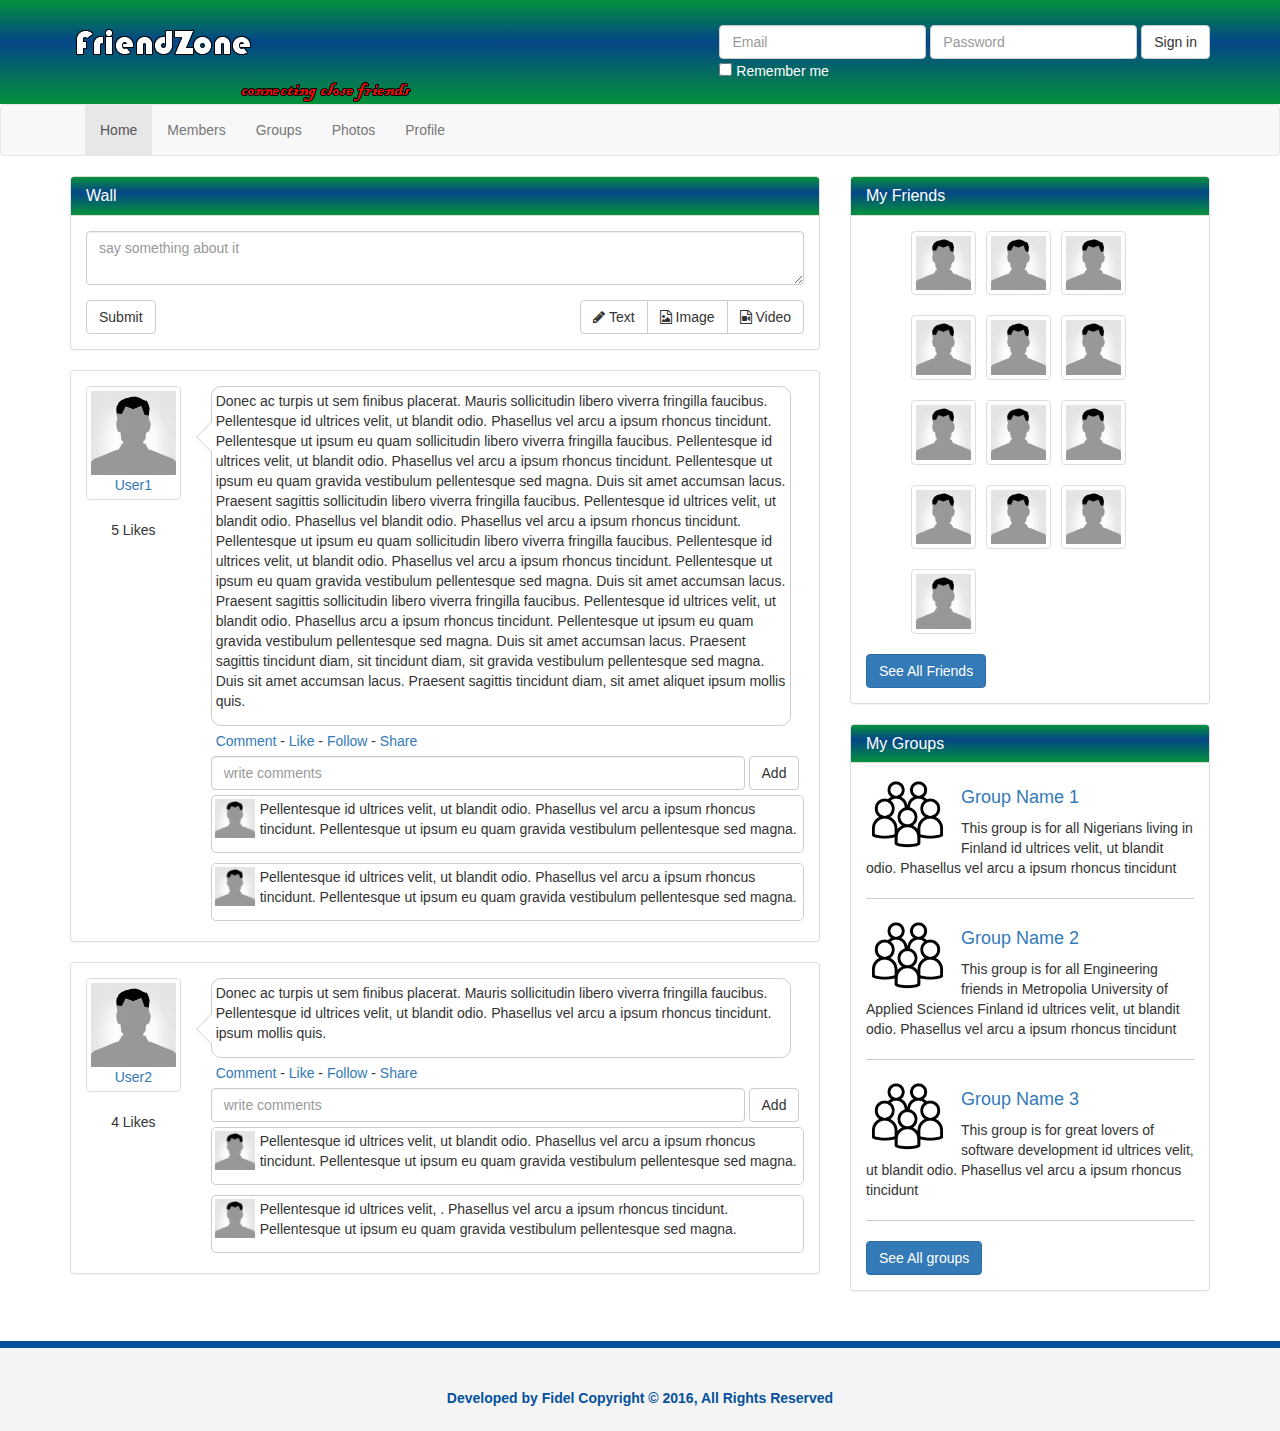
<file: frontend/index.html>
<!DOCTYPE html>
<html lang="en">
  <head>
    <meta charset="utf-8">
    <meta http-equiv="X-UA-Compatible" content="IE=edge">
    <meta name="viewport" content="width=device-width, initial-scale=1">  
    <meta name="description" content="">
    <meta name="author" content="">    

    <title>Friend Zone</title>

    <!-- Bootstrap core CSS -->
    <link  href ="css/bootstrap.min.css"  rel="stylesheet">     

    <!-- Custom styles for this template -->
    <link  href="css/style.css" rel="stylesheet">  
    <link  href="css/font-awesome.css" rel="stylesheet"> 
  </head>
  <body>
    <header>
      <div class="container">
        <img src="img/logo.png" class="logo">
        <form class="form-inline">
          <div class="form-group">
             <label class="sr-only" for="exampleInputEmail3">Email address</label>
             <input type="email" class="form-control" id="exampleInputEmail3" placeholder="Email">
            </div>
             <div class="form-group">
             <label class="sr-only" for="exampleInputPassword3">Password</label>
            <input type="password" class="form-control" id="exampleInputPassword3" placeholder="Password">
           </div>
            
          <button type="submit" class="btn btn-default">Sign in</button><br>
          <div class="checkbox">
             <label>
             <input type="checkbox"> Remember me
            </label>
          </div>
        </form>
      </div>
    </header>
    <nav class="navbar navbar-default">
      <div class="container">
        <div class="navbar-header">
          <button type="button" class="navbar-toggle collapsed" data-toggle="collapse" data-target="#navbar" aria-expanded="false" aria-controls="navbar">
            <span class="sr-only">Toggle navigation</span>
            <span class="icon-bar"></span>
            <span class="icon-bar"></span>
            <span class="icon-bar"></span>
          </button>          
        </div>
        <div id="navbar" class="collapse navbar-collapse">
          <ul class="nav navbar-nav">
            <li class="active"><a href="index.html">Home</a></li>
            <li><a href="members.html">Members</a></li>
            <li><a href="groups.html">Groups</a></li>
            <li><a href="photos.html">Photos</a></li>
            <li><a href="profile.html">Profile</a></li>
          </ul>
        </div>
      </div>
    </nav>
    <section>
    <div class="container">
      <div class="row">
        <div class ="col-md-8">
          <div class="panel panel-default">
            <div class="panel-heading">
              <h3 class="panel-title">Wall</h3>
            </div>
            <div class="panel-body">
              <form>
                <div class="form-group">
                  <textarea class="form-control" placeholder="say something about it"></textarea>
                </div>
                <button type="submit" class="btn btn-default">Submit</button>
                <div class="pull-right">
                  <div class="btn-group">
                    <button type="button" class="btn btn-default"><i class="fa fa-pencil"></i> Text</button>
                    <button type="button" class="btn btn-default"><i class="fa fa-file-image-o"></i> Image</button>
                    <button type="button" class="btn btn-default"><i class="fa fa-file-video-o"></i> Video</button>
                  </div>
                </div>
              </form>
            </div>
          </div>

          <div class="panel panel-default post">
            <div class="panel-body">
              <div class="row">
                <div class="col-sm-2">
                  <a class="post-avatar thumbnail" href="profile.html"><img src="img/user1.png"><div class="text-center">User1</div></a>
                  <div class="likes text-center">5 Likes</div>
                </div><!-- col-sm-2 ending-->

                <div class="col-sm-10">
                  <div class="bubble">
                    <div class="pointer">
                      <p>Donec ac turpis ut sem finibus placerat. Mauris sollicitudin libero viverra fringilla faucibus. Pellentesque id ultrices velit, ut blandit odio. Phasellus vel arcu a ipsum rhoncus tincidunt. Pellentesque ut ipsum eu quam sollicitudin libero viverra fringilla faucibus. Pellentesque id ultrices velit, ut blandit odio. Phasellus vel arcu a ipsum rhoncus tincidunt. Pellentesque ut ipsum eu quam gravida vestibulum pellentesque sed magna. Duis sit amet accumsan lacus. Praesent sagittis sollicitudin libero viverra fringilla faucibus. Pellentesque id ultrices velit, ut blandit odio. Phasellus vel blandit odio. Phasellus vel arcu a ipsum rhoncus tincidunt. Pellentesque ut ipsum eu quam sollicitudin libero viverra fringilla faucibus. Pellentesque id ultrices velit, ut blandit odio. Phasellus vel arcu a ipsum rhoncus tincidunt. Pellentesque ut ipsum eu quam gravida vestibulum pellentesque sed magna. Duis sit amet accumsan lacus. Praesent sagittis sollicitudin libero viverra fringilla faucibus. Pellentesque id ultrices velit, ut blandit odio. Phasellus  arcu a ipsum rhoncus tincidunt. Pellentesque ut ipsum eu quam gravida vestibulum pellentesque sed magna. Duis sit amet accumsan lacus. Praesent sagittis tincidunt diam, sit tincidunt diam, sit gravida vestibulum pellentesque sed magna. Duis sit amet accumsan lacus. Praesent sagittis tincidunt diam, sit amet aliquet ipsum mollis quis.</p>
                    </div>
                    <div class="pointer-border"></div>
                  </div>
                  <p class="post-actions"><a href="#">Comment</a> -  <a href="#">Like</a> - <a href="#">Follow</a> - <a href="#">Share</a></p>
                  <div class="comment-form">
                    <form class="form-inline">
                      <div class="form-group">
                        <input type="text" class="form-control" id="exampleName" placeholder="write comments">
                      </div>
                      <button type="submit" class="btn btn-default">Add</button>
                    </form>
                  </div>
                  <div class="clearfix"></div>

                  <div class="comments">
                    <div class="comment">
                      <a class="comment-avatar pull-left" href="#"><img src="img/user1.png"></a>
                      <div class="comment-text">
                        <p>Pellentesque id ultrices velit, ut blandit odio. Phasellus vel arcu a ipsum rhoncus tincidunt. Pellentesque ut ipsum eu quam gravida vestibulum pellentesque sed magna.</p>
                      </div>
                    </div>
                    <div class="clearfix"></div>

                    <div class="comment">
                      <a class="comment-avatar pull-left" href="#"><img src="img/user1.png"></a>
                      <div class="comment-text">
                        <p>Pellentesque id ultrices velit, ut blandit odio. Phasellus vel arcu a ipsum rhoncus tincidunt. Pellentesque ut ipsum eu quam gravida vestibulum pellentesque sed magna.</p>
                      </div>
                    </div>
                    <div class="clearfix"></div>
                  </div>

                </div><!-- col-sm-10 ending-->

              </div>
            </div>
          </div><!-- end post 1 -->

          <div class="panel panel-default post">
            <div class="panel-body">
              <div class="row">
                <div class="col-sm-2">
                  <a class="post-avatar thumbnail" href="profile.html"><img src="img/user1.png"><div class="text-center">User2</div></a>
                  <div class="likes text-center">4 Likes</div>
                </div><!-- col-sm-2 ending-->

                <div class="col-sm-10">
                  <div class="bubble">
                    <div class="pointer">
                      <p>Donec ac turpis ut sem finibus placerat. Mauris sollicitudin libero viverra fringilla faucibus. Pellentesque id ultrices velit, ut blandit odio. Phasellus vel arcu a ipsum rhoncus tincidunt.  ipsum mollis quis.</p>
                    </div>
                    <div class="pointer-border"></div>
                  </div>
                  <p class="post-actions"><a href="#">Comment</a> -  <a href="#">Like</a> - <a href="#">Follow</a> - <a href="#">Share</a></p>
                  <div class="comment-form">
                    <form class="form-inline">
                      <div class="form-group">
                        <input type="text" class="form-control" id="exampleName" placeholder="write comments">
                      </div>
                      <button type="submit" class="btn btn-default">Add</button>
                    </form>
                  </div>
                  <div class="clearfix"></div>

                  <div class="comments">
                    <div class="comment">
                      <a class="comment-avatar pull-left" href="#"><img src="img/user1.png"></a>
                      <div class="comment-text">
                        <p>Pellentesque id ultrices velit, ut blandit odio. Phasellus vel arcu a ipsum rhoncus tincidunt. Pellentesque ut ipsum eu quam gravida vestibulum pellentesque sed magna.</p>
                      </div>
                    </div>
                    <div class="clearfix"></div>

                    <div class="comment">
                      <a class="comment-avatar pull-left" href="#"><img src="img/user1.png"></a>
                      <div class="comment-text">
                        <p>Pellentesque id ultrices velit, . Phasellus vel arcu a ipsum rhoncus tincidunt. Pellentesque ut ipsum eu quam gravida vestibulum pellentesque sed magna.</p>
                      </div>
                    </div>
                    <div class="clearfix"></div>
                  </div>

                </div><!-- col-sm-10 ending-->

              </div>
            </div>
          </div><!-- end post 2 -->

        </div>
        <div class="col-md-4">
          <div class="panel panel-default friends">
            <div class="panel-heading">
              <h3 class="panel-title">My Friends</h3>
            </div>
            <div class="panel-body">
              <ul>
                <li><a class="thumbnail" href="profile.html"><img src="img/user1.png"></a></li>
                <li><a class="thumbnail" href="profile.html"><img src="img/user1.png"></a></li>
                <li><a class="thumbnail" href="profile.html"><img src="img/user1.png"></a></li>
                <li><a class="thumbnail" href="profile.html"><img src="img/user1.png"></a></li>
                <li><a class="thumbnail" href="profile.html"><img src="img/user1.png"></a></li>
                <li><a class="thumbnail" href="profile.html"><img src="img/user1.png"></a></li>
                <li><a class="thumbnail" href="profile.html"><img src="img/user1.png"></a></li>
                <li><a class="thumbnail" href="profile.html"><img src="img/user1.png"></a></li>
                <li><a class="thumbnail" href="profile.html"><img src="img/user1.png"></a></li>
                <li><a class="thumbnail" href="profile.html"><img src="img/user1.png"></a></li>
                <li><a class="thumbnail" href="profile.html"><img src="img/user1.png"></a></li>
                <li><a class="thumbnail" href="profile.html"><img src="img/user1.png"></a></li>
                <li><a class="thumbnail" href="profile.html"><img src="img/user1.png"></a></li>               
              </ul>
              <div class="clearfix"></div>
              <a class="btn btn-primary" href="#">See All Friends</a>
            </div>
          </div>

          <div class="panel panel-default groups">
            <div class="panel-heading">
              <h3 class="panel-title">My Groups</h3>
            </div>
            <div class="panel-body">

              <div class="group-item">
                <img src="img/group1.png">
                <h4><a href="groups.html">Group Name 1</a></h4>
                <p>This group is for all Nigerians living in Finland id ultrices velit, ut blandit odio. Phasellus vel arcu a ipsum rhoncus tincidunt</p>
              </div>
              <div class="clearfix"></div>
              <div class="group-item">
                <img src="img/group1.png">
                <h4><a href="groups.html">Group Name 2</a></h4>
                <p>This group is for all Engineering friends in Metropolia University of Applied Sciences Finland id ultrices velit, ut blandit odio. Phasellus vel arcu a ipsum rhoncus tincidunt</p>
              </div>
              <div class="clearfix"></div>
              <div class="group-item">
                <img src="img/group1.png">
                <h4><a href="groups.html">Group Name 3</a></h4>
                <p>This group is for great lovers of software development id ultrices velit, ut blandit odio. Phasellus vel arcu a ipsum rhoncus tincidunt</p>
              </div>
              <div class="clearfix"></div>
              <a href="#" class="btn btn-primary">See All groups</a>
            </div>
          </div>

        </div>
      </div>    
    </div><!-- /.container -->
    </section>
    <footer>
      <div class="container">
       <p>Developed by Fidel Copyright &copy; 2016, All Rights Reserved</p>
      </div>
    </footer>




    <!-- Bootstrap core JavaScript
    ================================================== -->
     <script src="https://ajax.googleapis.com/ajax/libs/jquery/1.11.2/jquery.min.js"></script>      
     <script type ="js/bootstrap.min.js"></script>

     <script type ="text/javascript" src ="js/angular.js"></script>
     <script type ="text/javascript" src ="js/angular-route.js"></script> 
     <script type ="text/javascript" src ="js/app.js"></script>    
  </body>
</html>
</file>
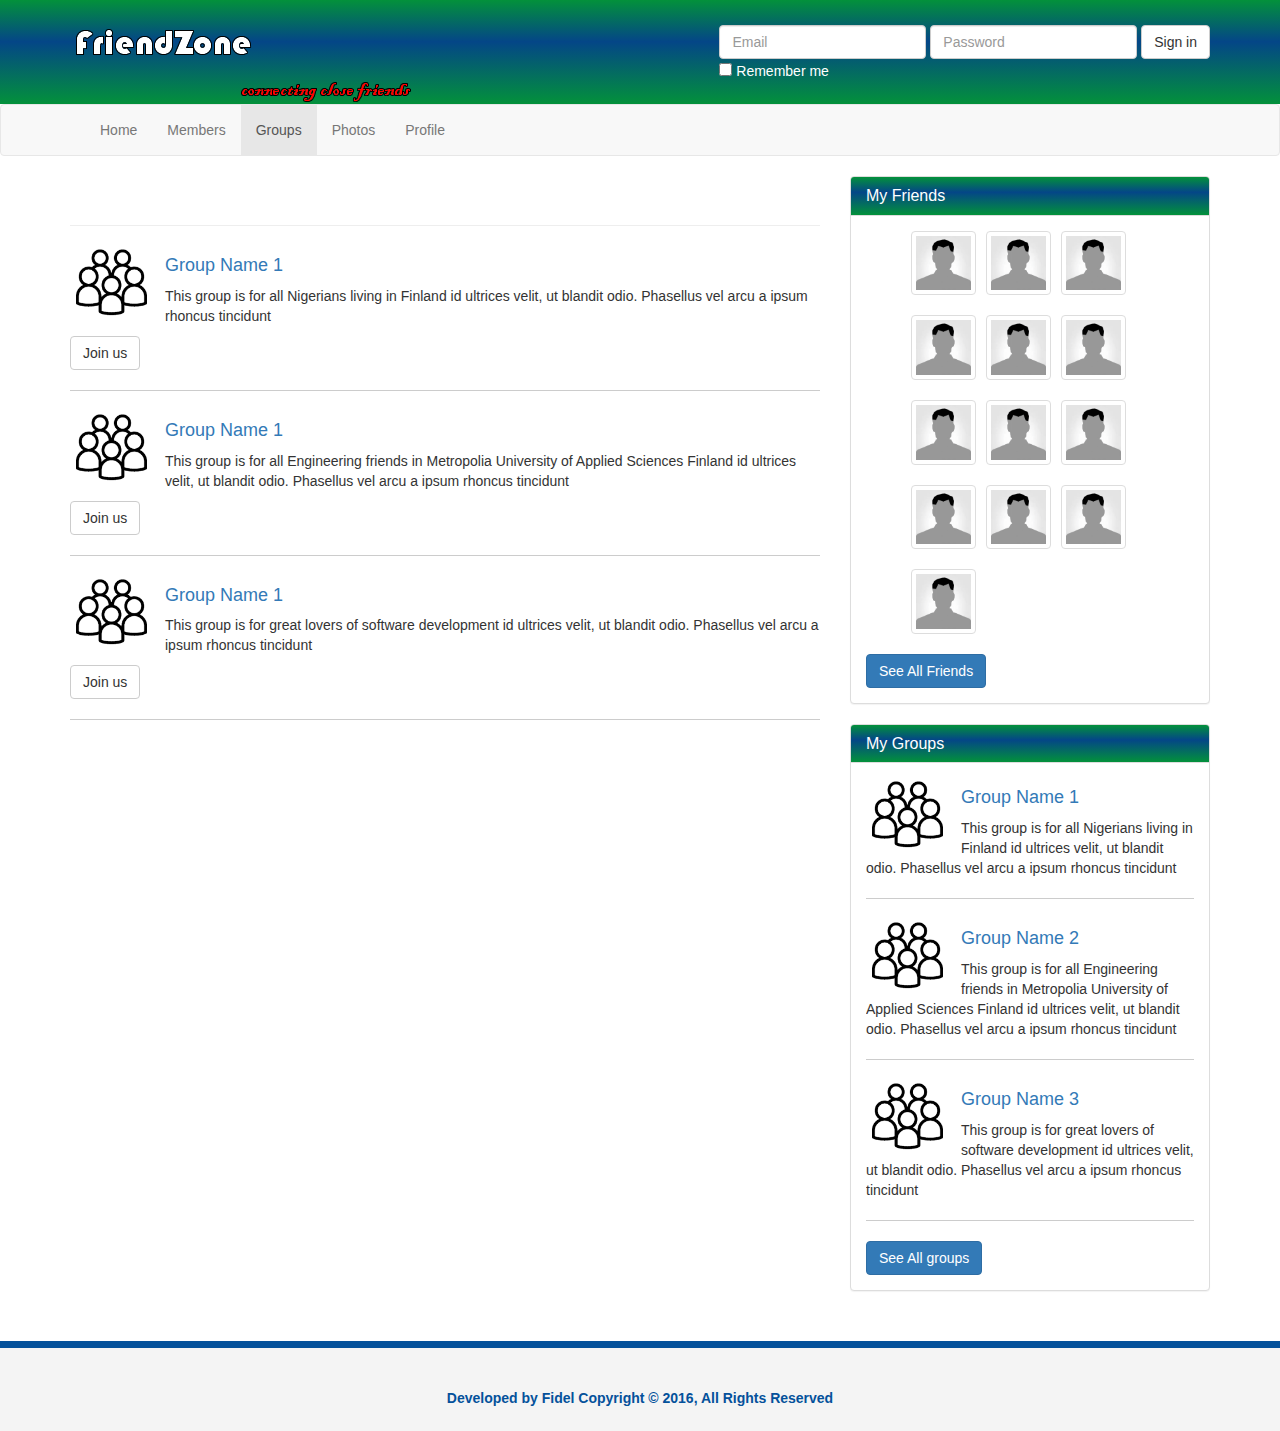
<file: frontend/groups.html>
<!DOCTYPE html>
<html lang="en">
  <head>
    <meta charset="utf-8">
    <meta http-equiv="X-UA-Compatible" content="IE=edge">
    <meta name="viewport" content="width=device-width, initial-scale=1">  
    <meta name="description" content="">
    <meta name="author" content="">    

    <title>Groups</title>

    <!-- Bootstrap core CSS -->
    <link  href ="css/bootstrap.min.css"  rel="stylesheet">     

    <!-- Custom styles for this template -->
    <link  href="css/style.css" rel="stylesheet">  
    <link  href="css/font-awesome.css" rel="stylesheet"> 
  </head>
  <body>
    <header>
      <div class="container">
        <img src="img/logo.png" class="logo">
        <form class="form-inline">
          <div class="form-group">
             <label class="sr-only" for="exampleInputEmail3">Email address</label>
             <input type="email" class="form-control" id="exampleInputEmail3" placeholder="Email">
            </div>
             <div class="form-group">
             <label class="sr-only" for="exampleInputPassword3">Password</label>
            <input type="password" class="form-control" id="exampleInputPassword3" placeholder="Password">
           </div>
            
          <button type="submit" class="btn btn-default">Sign in</button><br>
          <div class="checkbox">
             <label>
             <input type="checkbox"> Remember me
            </label>
          </div>
        </form>
      </div>
    </header>
    <nav class="navbar navbar-default">
      <div class="container">
        <div class="navbar-header">
          <button type="button" class="navbar-toggle collapsed" data-toggle="collapse" data-target="#navbar" aria-expanded="false" aria-controls="navbar">
            <span class="sr-only">Toggle navigation</span>
            <span class="icon-bar"></span>
            <span class="icon-bar"></span>
            <span class="icon-bar"></span>
          </button>          
        </div>
        <div id="navbar" class="collapse navbar-collapse">
          <ul class="nav navbar-nav">
            <li><a href="index.html">Home</a></li>
            <li><a href="members.html">Members</a></li>
            <li class="active"><a href="groups.html">Groups</a></li>
            <li><a href="photos.html">Photos</a></li>
            <li><a href="profile.html">Profile</a></li>
          </ul>
        </div>
      </div>
    </nav>
    <section>
    <div class="container">
      <div class="row">
        <div class ="col-md-8">
         <div class="groups">
           <h1 class="page-header"></h1>
           <div class="group-item">
             <img src="img/group1.png">
             <h4><a href="#">Group Name 1</a></h4>
             <p>This group is for all Nigerians living in Finland id ultrices velit, ut blandit odio. Phasellus vel arcu a ipsum rhoncus tincidunt</p>
             <p><a href="#" class="btn btn-default">Join us</a></p>
           </div>
           <div class="clearfix"></div> 
           <div class="group-item">
             <img src="img/group1.png">
             <h4><a href="#">Group Name 1</a></h4>
             <p>This group is for all Engineering friends in Metropolia University of Applied Sciences Finland id ultrices velit, ut blandit odio. Phasellus vel arcu a ipsum rhoncus tincidunt</p>
             <p><a href="#" class="btn btn-default">Join us</a></p>
           </div> 
           <div class="clearfix"></div>          
           
           <div class="group-item">
             <img src="img/group1.png">
             <h4><a href="#">Group Name 1</a></h4>
             <p>This group is for great lovers of software development id ultrices velit, ut blandit odio. Phasellus vel arcu a ipsum rhoncus tincidunt</p>
             <p><a href="#" class="btn btn-default">Join us</a></p>
           </div> 
           <div class="clearfix"></div> 
           </div>

        </div><!-- end of 8 col -->
        <div class="col-md-4">
          <div class="panel panel-default friends">
            <div class="panel-heading">
              <h3 class="panel-title">My Friends</h3>
            </div>
            <div class="panel-body">
              <ul>
                <li><a class="thumbnail" href="profile.html"><img src="img/user1.png"></a></li>
                <li><a class="thumbnail" href="profile.html"><img src="img/user1.png"></a></li>
                <li><a class="thumbnail" href="profile.html"><img src="img/user1.png"></a></li>
                <li><a class="thumbnail" href="profile.html"><img src="img/user1.png"></a></li>
                <li><a class="thumbnail" href="profile.html"><img src="img/user1.png"></a></li>
                <li><a class="thumbnail" href="profile.html"><img src="img/user1.png"></a></li>
                <li><a class="thumbnail" href="profile.html"><img src="img/user1.png"></a></li>
                <li><a class="thumbnail" href="profile.html"><img src="img/user1.png"></a></li>
                <li><a class="thumbnail" href="profile.html"><img src="img/user1.png"></a></li>
                <li><a class="thumbnail" href="profile.html"><img src="img/user1.png"></a></li>
                <li><a class="thumbnail" href="profile.html"><img src="img/user1.png"></a></li>
                <li><a class="thumbnail" href="profile.html"><img src="img/user1.png"></a></li>
                <li><a class="thumbnail" href="profile.html"><img src="img/user1.png"></a></li>               
              </ul>
              <div class="clearfix"></div>
              <a class="btn btn-primary" href="#">See All Friends</a>
            </div>
          </div>

          <div class="panel panel-default groups">
            <div class="panel-heading">
              <h3 class="panel-title">My Groups</h3>
            </div>
            <div class="panel-body">

              <div class="group-item">
                <img src="img/group1.png">
                <h4><a href="#">Group Name 1</a></h4>
                <p>This group is for all Nigerians living in Finland id ultrices velit, ut blandit odio. Phasellus vel arcu a ipsum rhoncus tincidunt</p>
              </div>
              <div class="clearfix"></div>
              <div class="group-item">
                <img src="img/group1.png">
                <h4><a href="#">Group Name 2</a></h4>
                <p>This group is for all Engineering friends in Metropolia University of Applied Sciences Finland id ultrices velit, ut blandit odio. Phasellus vel arcu a ipsum rhoncus tincidunt</p>
              </div>
              <div class="clearfix"></div>
              <div class="group-item">
                <img src="img/group1.png">
                <h4><a href="#">Group Name 3</a></h4>
                <p>This group is for great lovers of software development id ultrices velit, ut blandit odio. Phasellus vel arcu a ipsum rhoncus tincidunt</p>
              </div>
              <div class="clearfix"></div>
              <a href="#" class="btn btn-primary">See All groups</a>
            </div>
          </div>

        </div>
      </div>    
    </div><!-- /.container -->
    </section>
    <footer>
      <div class="container">
       <p>Developed by Fidel Copyright &copy; 2016, All Rights Reserved</p>
      </div>
    </footer>




    <!-- Bootstrap core JavaScript
    ================================================== -->
     <script src="https://ajax.googleapis.com/ajax/libs/jquery/1.11.2/jquery.min.js"></script>      
     <script type ="js/bootstrap.min.js"></script>

     <script type ="text/javascript" src ="js/angular.js"></script>
     <script type ="text/javascript" src ="js/angular-route.js"></script> 
     <script type ="text/javascript" src ="js/app.js"></script>    
  </body>
</html>
</file>
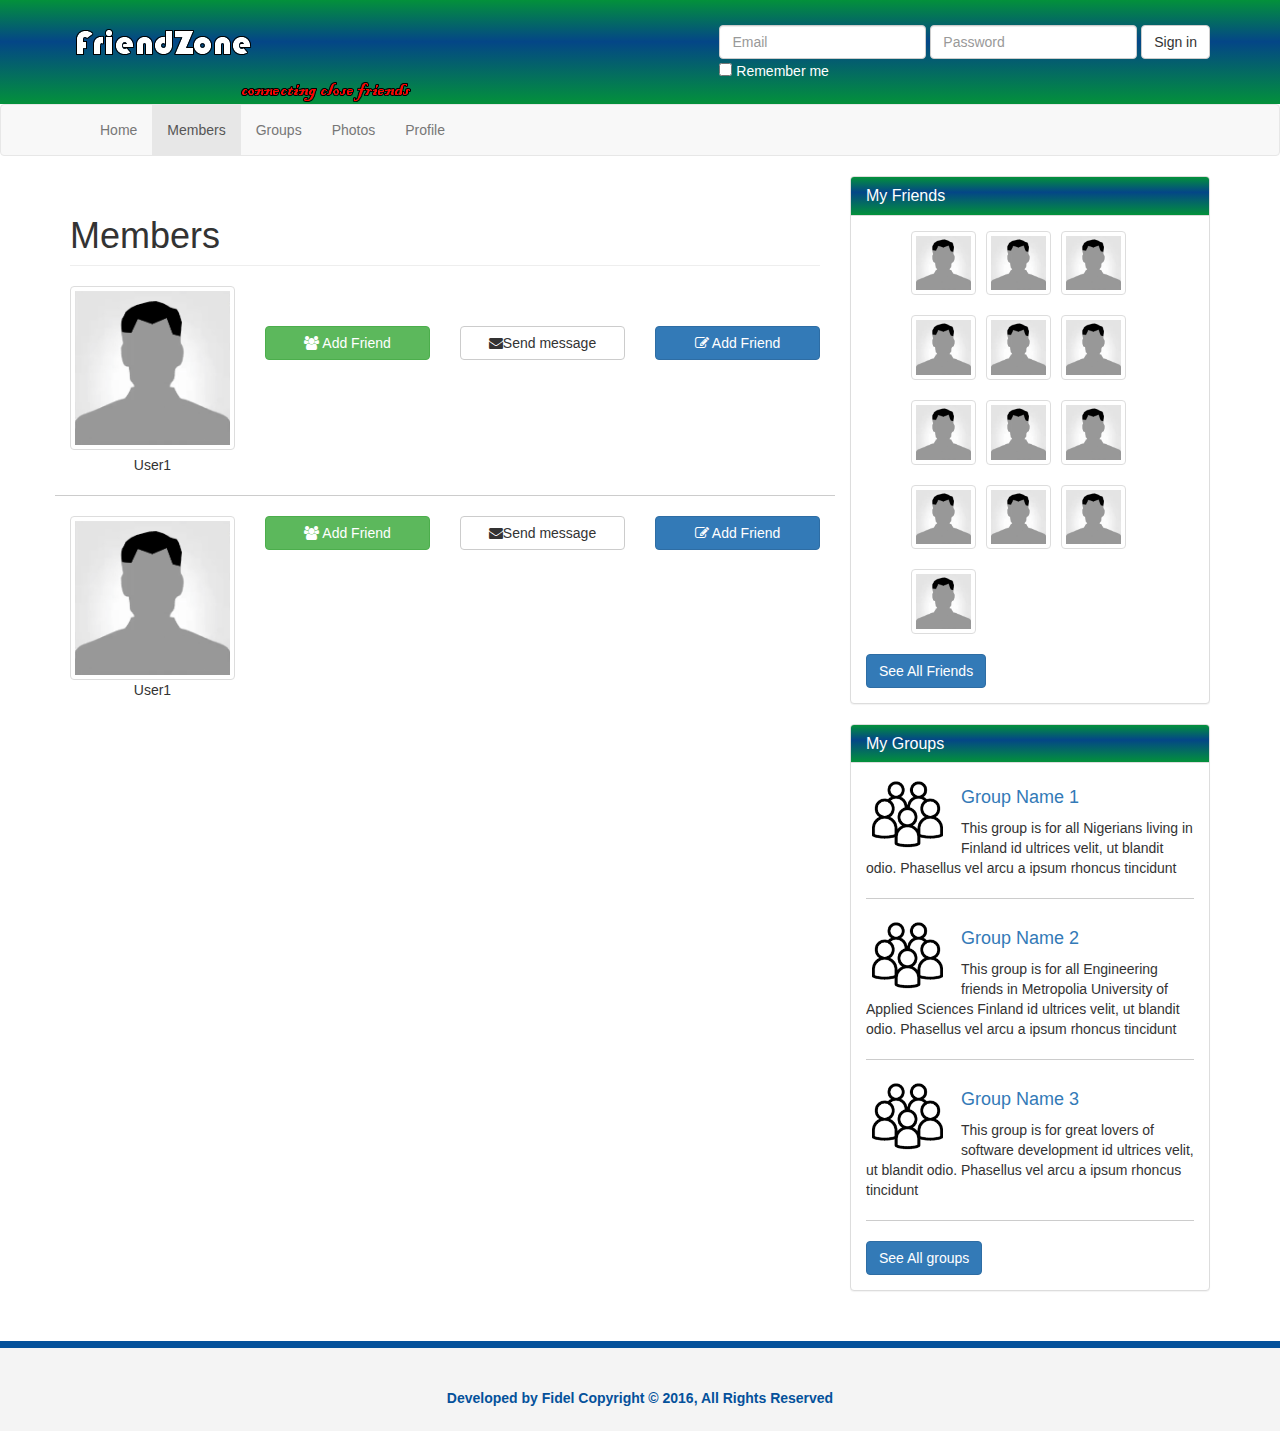
<file: frontend/members.html>
<!DOCTYPE html>
<html lang="en">
  <head>
    <meta charset="utf-8">
    <meta http-equiv="X-UA-Compatible" content="IE=edge">
    <meta name="viewport" content="width=device-width, initial-scale=1">  
    <meta name="description" content="">
    <meta name="author" content="">    

    <title>Members</title>

    <!-- Bootstrap core CSS -->
    <link  href ="css/bootstrap.min.css"  rel="stylesheet">     

    <!-- Custom styles for this template -->
    <link  href="css/style.css" rel="stylesheet">  
    <link  href="css/font-awesome.css" rel="stylesheet"> 
  </head>
  <body>
    <header>
      <div class="container">
        <img src="img/logo.png" class="logo">
        <form class="form-inline">
          <div class="form-group">
             <label class="sr-only" for="exampleInputEmail3">Email address</label>
             <input type="email" class="form-control" id="exampleInputEmail3" placeholder="Email">
            </div>
             <div class="form-group">
             <label class="sr-only" for="exampleInputPassword3">Password</label>
            <input type="password" class="form-control" id="exampleInputPassword3" placeholder="Password">
           </div>
            
          <button type="submit" class="btn btn-default">Sign in</button><br>
          <div class="checkbox">
             <label>
             <input type="checkbox"> Remember me
            </label>
          </div>
        </form>
      </div>
    </header>
    <nav class="navbar navbar-default">
      <div class="container">
        <div class="navbar-header">
          <button type="button" class="navbar-toggle collapsed" data-toggle="collapse" data-target="#navbar" aria-expanded="false" aria-controls="navbar">
            <span class="sr-only">Toggle navigation</span>
            <span class="icon-bar"></span>
            <span class="icon-bar"></span>
            <span class="icon-bar"></span>
          </button>          
        </div>
        <div id="navbar" class="collapse navbar-collapse">
          <ul class="nav navbar-nav">
            <li><a href="index.html">Home</a></li>
            <li class="active"><a href="members.html">Members</a></li>
            <li><a href="groups.html">Groups</a></li>
            <li><a href="photos.html">Photos</a></li>
            <li><a href="profile.html">Profile</a></li>
          </ul>
        </div>
      </div>
    </nav>
    <section>
    <div class="container">
      <div class="row">
        <div class ="col-md-8">
          <div class="members">
            <h1 class="page-header">Members</h1>
            <div class="row member-row">
              <div class="col-md-3">
                <img src="img/user1.png" class="img-thumbnail">
                <div class="text-center">User1</div>
              </div>
              <div class="col-md-3">
                <p>
                  <a href="#" class="btn btn-success btn-block"><i class="fa fa-users"></i> Add Friend</a>
                </p>
              </div>
              <div class="col-md-3">
                <p>
                  <a href="#" class="btn btn-default btn-block"><i class="fa fa-envelope"></i>Send message</a>
                </p>
              </div>
              <div class="col-md-3">
                <p>
                  <a href="#" class="btn btn-primary btn-block"><i class="fa fa-edit"></i> Add Friend</a>
                </p>
              </div>
            </div>
          </div>

          <div class="row member-row">
              <div class="col-md-3">
                <img src="img/user1.png" class="img-thumbnail">
                <div class="text-center">User1</div>
              </div>
              <div class="col-md-3">
                <p>
                  <a href="#" class="btn btn-success btn-block"><i class="fa fa-users"></i> Add Friend</a>
                </p>
              </div>
              <div class="col-md-3">
                <p>
                  <a href="#" class="btn btn-default btn-block"><i class="fa fa-envelope"></i>Send message</a>
                </p>
              </div>
              <div class="col-md-3">
                <p>
                  <a href="#" class="btn btn-primary btn-block"><i class="fa fa-edit"></i> Add Friend</a>
                </p>
              </div>
            </div>

        </div><!-- end of 8 col -->
        <div class="col-md-4">
          <div class="panel panel-default friends">
            <div class="panel-heading">
              <h3 class="panel-title">My Friends</h3>
            </div>
            <div class="panel-body">
              <ul>
                <li><a class="thumbnail" href="profile.html"><img src="img/user1.png"></a></li>
                <li><a class="thumbnail" href="profile.html"><img src="img/user1.png"></a></li>
                <li><a class="thumbnail" href="profile.html"><img src="img/user1.png"></a></li>
                <li><a class="thumbnail" href="profile.html"><img src="img/user1.png"></a></li>
                <li><a class="thumbnail" href="profile.html"><img src="img/user1.png"></a></li>
                <li><a class="thumbnail" href="profile.html"><img src="img/user1.png"></a></li>
                <li><a class="thumbnail" href="profile.html"><img src="img/user1.png"></a></li>
                <li><a class="thumbnail" href="profile.html"><img src="img/user1.png"></a></li>
                <li><a class="thumbnail" href="profile.html"><img src="img/user1.png"></a></li>
                <li><a class="thumbnail" href="profile.html"><img src="img/user1.png"></a></li>
                <li><a class="thumbnail" href="profile.html"><img src="img/user1.png"></a></li>
                <li><a class="thumbnail" href="profile.html"><img src="img/user1.png"></a></li>
                <li><a class="thumbnail" href="profile.html"><img src="img/user1.png"></a></li>               
              </ul>
              <div class="clearfix"></div>
              <a class="btn btn-primary" href="#">See All Friends</a>
            </div>
          </div>

          <div class="panel panel-default groups">
            <div class="panel-heading">
              <h3 class="panel-title">My Groups</h3>
            </div>
            <div class="panel-body">

              <div class="group-item">
                <img src="img/group1.png">
                <h4><a href="#">Group Name 1</a></h4>
                <p>This group is for all Nigerians living in Finland id ultrices velit, ut blandit odio. Phasellus vel arcu a ipsum rhoncus tincidunt</p>
              </div>
              <div class="clearfix"></div>
              <div class="group-item">
                <img src="img/group1.png">
                <h4><a href="#">Group Name 2</a></h4>
                <p>This group is for all Engineering friends in Metropolia University of Applied Sciences Finland id ultrices velit, ut blandit odio. Phasellus vel arcu a ipsum rhoncus tincidunt</p>
              </div>
              <div class="clearfix"></div>
              <div class="group-item">
                <img src="img/group1.png">
                <h4><a href="#">Group Name 3</a></h4>
                <p>This group is for great lovers of software development id ultrices velit, ut blandit odio. Phasellus vel arcu a ipsum rhoncus tincidunt</p>
              </div>
              <div class="clearfix"></div>
              <a href="#" class="btn btn-primary">See All groups</a>
            </div>
          </div>

        </div>
      </div>    
    </div><!-- /.container -->
    </section>
    <footer>
      <div class="container">
       <p>Developed by Fidel Copyright &copy; 2016, All Rights Reserved</p>
      </div>
    </footer>




    <!-- Bootstrap core JavaScript
    ================================================== -->
     <script src="https://ajax.googleapis.com/ajax/libs/jquery/1.11.2/jquery.min.js"></script>      
     <script type ="js/bootstrap.min.js"></script>

     <script type ="text/javascript" src ="js/angular.js"></script>
     <script type ="text/javascript" src ="js/angular-route.js"></script> 
     <script type ="text/javascript" src ="js/app.js"></script>    
  </body>
</html>
</file>
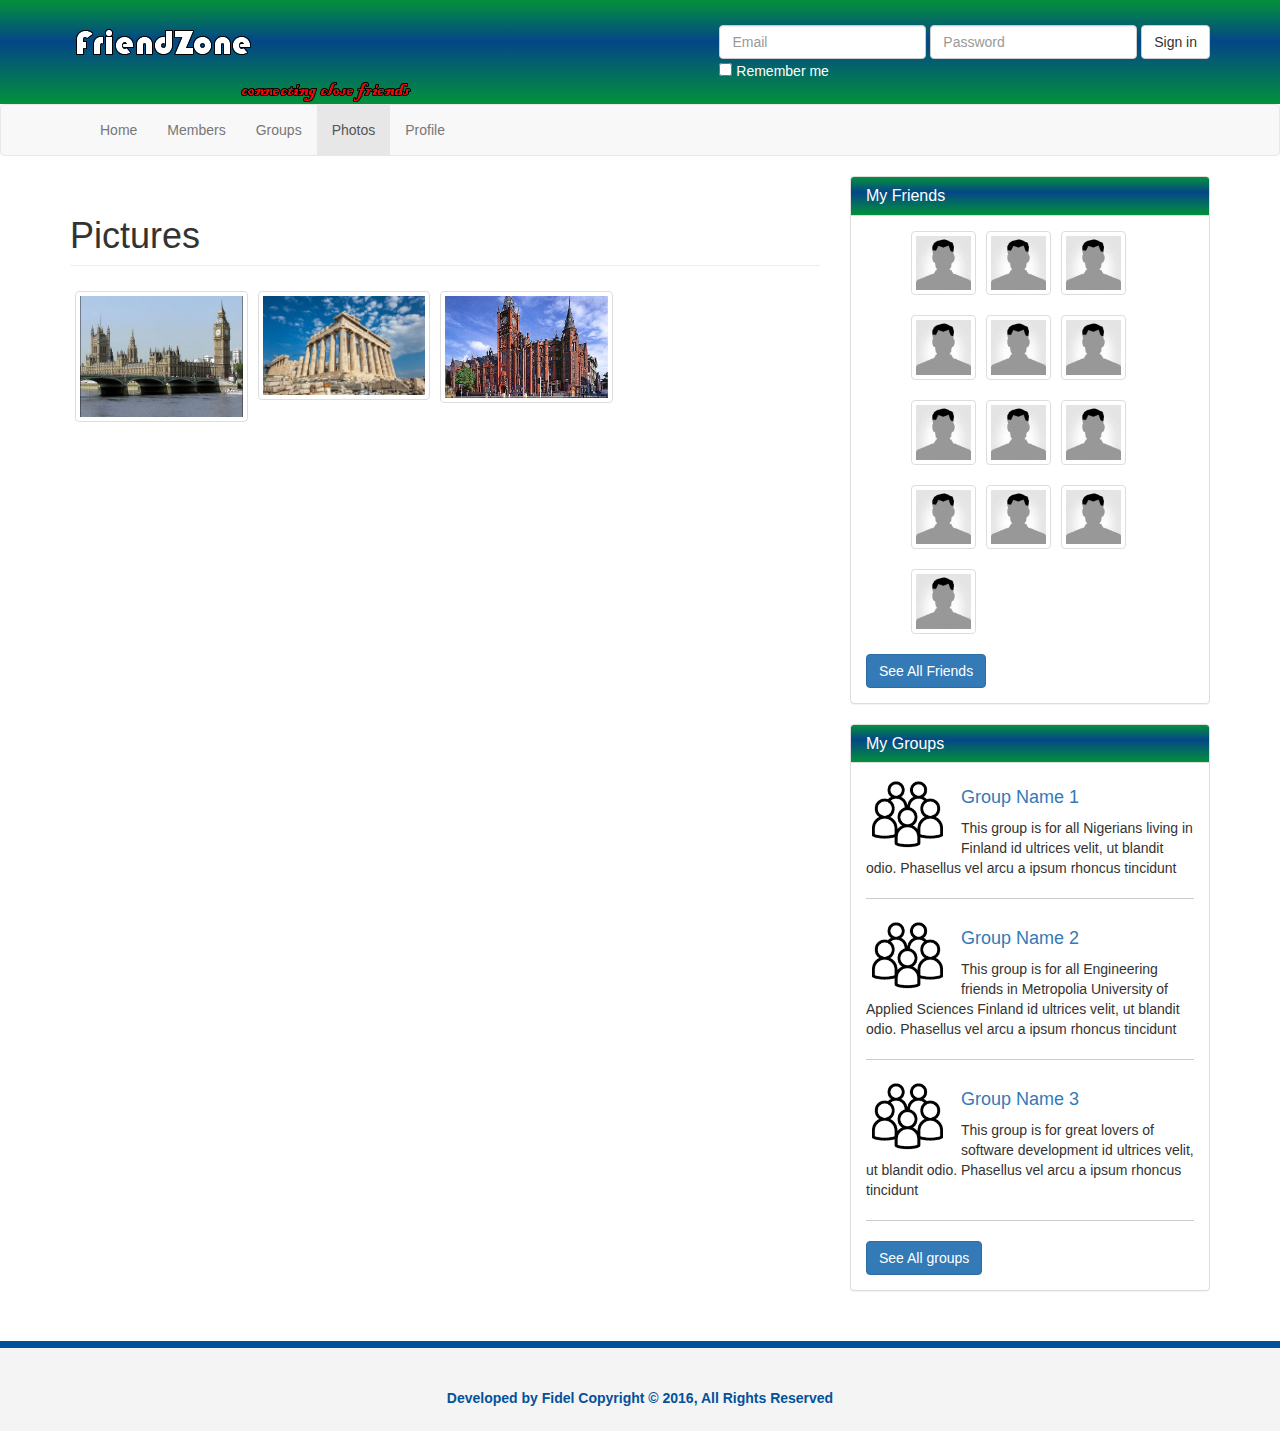
<file: frontend/photos.html>
<!DOCTYPE html>
<html lang="en">
  <head>
    <meta charset="utf-8">
    <meta http-equiv="X-UA-Compatible" content="IE=edge">
    <meta name="viewport" content="width=device-width, initial-scale=1">  
    <meta name="description" content="">
    <meta name="author" content="">    

    <title>Pictures</title>

    <!-- Bootstrap core CSS -->
    <link  href ="css/bootstrap.min.css"  rel="stylesheet">     

    <!-- Custom styles for this template -->
    <link  href="css/style.css" rel="stylesheet">  
    <link  href ="css/ekko-lightbox.css"  rel="stylesheet">
    <link  href="css/font-awesome.css" rel="stylesheet"> 
  </head>
  <body>
    <header>
      <div class="container">
        <img src="img/logo.png" class="logo">
        <form class="form-inline">
          <div class="form-group">
             <label class="sr-only" for="exampleInputEmail3">Email address</label>
             <input type="email" class="form-control" id="exampleInputEmail3" placeholder="Email">
            </div>
             <div class="form-group">
             <label class="sr-only" for="exampleInputPassword3">Password</label>
            <input type="password" class="form-control" id="exampleInputPassword3" placeholder="Password">
           </div>
            
          <button type="submit" class="btn btn-default">Sign in</button><br>
          <div class="checkbox">
             <label>
             <input type="checkbox"> Remember me
            </label>
          </div>
        </form>
      </div>
    </header>
    <nav class="navbar navbar-default">
      <div class="container">
        <div class="navbar-header">
          <button type="button" class="navbar-toggle collapsed" data-toggle="collapse" data-target="#navbar" aria-expanded="false" aria-controls="navbar">
            <span class="sr-only">Toggle navigation</span>
            <span class="icon-bar"></span>
            <span class="icon-bar"></span>
            <span class="icon-bar"></span>
          </button>          
        </div>
        <div id="navbar" class="collapse navbar-collapse">
          <ul class="nav navbar-nav">
            <li><a href="index.html">Home</a></li>
            <li><a href="members.html">Members</a></li>
            <li><a href="groups.html">Groups</a></li>
            <li  class="active"><a href="photos.html">Photos</a></li>
            <li><a href="profile.html">Profile</a></li>
          </ul>
        </div>
      </div>
    </nav>
    <section>
    <div class="container">
      <div class="row">
        <div class ="col-md-8">         
           <h1 class="page-header">Pictures</h1>
           <ul class="photos gallery-parent">
             <li><a href="img/london.png" data-title="First Image" data-footer="My first time in the UK" data-toggle="lightbox" data-gallery="mygallery" data-parent=".gallery-parent" data-hover="tooltip" data-placement="top" title="first Image"><img src="img/london.png" class="img-thumbnail"></a></li>

             <li><a href="img/athens.png" data-title="Second Image" data-footer="My first time in Athens" data-toggle="lightbox" data-gallery="mygallery" data-parent=".gallery-parent" data-hover="tooltip" data-placement="top" title="sec Image"><img src="img/athens.png" class="img-thumbnail"></a></li>

             <li><a href="img/liverpool.png" data-title="Third Image" data-footer="My first time in Liverpool" data-toggle="lightbox" data-gallery="mygallery" data-parent=".gallery-parent" data-hover="tooltip" data-placement="top" title="third Image"><img src="img/liverpool.png" class="img-thumbnail"></a></li>    
             
           </ul>
           
          

        </div><!-- end of 8 col -->
        <div class="col-md-4">
          <div class="panel panel-default friends">
            <div class="panel-heading">
              <h3 class="panel-title">My Friends</h3>
            </div>
            <div class="panel-body">
              <ul>
                <li><a class="thumbnail" href="profile.html"><img src="img/user1.png"></a></li>
                <li><a class="thumbnail" href="profile.html"><img src="img/user1.png"></a></li>
                <li><a class="thumbnail" href="profile.html"><img src="img/user1.png"></a></li>
                <li><a class="thumbnail" href="profile.html"><img src="img/user1.png"></a></li>
                <li><a class="thumbnail" href="profile.html"><img src="img/user1.png"></a></li>
                <li><a class="thumbnail" href="profile.html"><img src="img/user1.png"></a></li>
                <li><a class="thumbnail" href="profile.html"><img src="img/user1.png"></a></li>
                <li><a class="thumbnail" href="profile.html"><img src="img/user1.png"></a></li>
                <li><a class="thumbnail" href="profile.html"><img src="img/user1.png"></a></li>
                <li><a class="thumbnail" href="profile.html"><img src="img/user1.png"></a></li>
                <li><a class="thumbnail" href="profile.html"><img src="img/user1.png"></a></li>
                <li><a class="thumbnail" href="profile.html"><img src="img/user1.png"></a></li>
                <li><a class="thumbnail" href="profile.html"><img src="img/user1.png"></a></li>               
              </ul>
              <div class="clearfix"></div>
              <a class="btn btn-primary" href="#">See All Friends</a>
            </div>
          </div>

          <div class="panel panel-default groups">
            <div class="panel-heading">
              <h3 class="panel-title">My Groups</h3>
            </div>
            <div class="panel-body">

              <div class="group-item">
                <img src="img/group1.png">
                <h4><a href="#">Group Name 1</a></h4>
                <p>This group is for all Nigerians living in Finland id ultrices velit, ut blandit odio. Phasellus vel arcu a ipsum rhoncus tincidunt</p>
              </div>
              <div class="clearfix"></div>
              <div class="group-item">
                <img src="img/group1.png">
                <h4><a href="#">Group Name 2</a></h4>
                <p>This group is for all Engineering friends in Metropolia University of Applied Sciences Finland id ultrices velit, ut blandit odio. Phasellus vel arcu a ipsum rhoncus tincidunt</p>
              </div>
              <div class="clearfix"></div>
              <div class="group-item">
                <img src="img/group1.png">
                <h4><a href="#">Group Name 3</a></h4>
                <p>This group is for great lovers of software development id ultrices velit, ut blandit odio. Phasellus vel arcu a ipsum rhoncus tincidunt</p>
              </div>
              <div class="clearfix"></div>
              <a href="#" class="btn btn-primary">See All groups</a>
            </div>
          </div>

        </div>
      </div>    
    </div><!-- /.container -->
    </section>
    <footer>
      <div class="container">
       <p>Developed by Fidel Copyright &copy; 2016, All Rights Reserved</p>
      </div>
    </footer>




    <!-- Bootstrap core JavaScript
    ================================================== -->
     <script src="https://ajax.googleapis.com/ajax/libs/jquery/1.11.2/jquery.min.js"></script>      
     <script src ="js/bootstrap.min.js"></script>
     <script src ="js/ekko-lightbox.js"></script>

     <script type ="text/javascript" src ="js/angular.js"></script>
     <script type ="text/javascript" src ="js/angular-route.js"></script> 
     <script type ="text/javascript" src ="js/app.js"></script> 

     <script>
        $(document).delegate('*[data-toggle="lightbox"]', 'click', function(event){  // from modal
          event.preventDefault();
          $(this).ekkoLightbox();
        });

        $(function(){  //from bootstrap
          $('[data-hover="tooltip"]').tooltip()
        })
     </script> 

  </body>
</html>
</file>
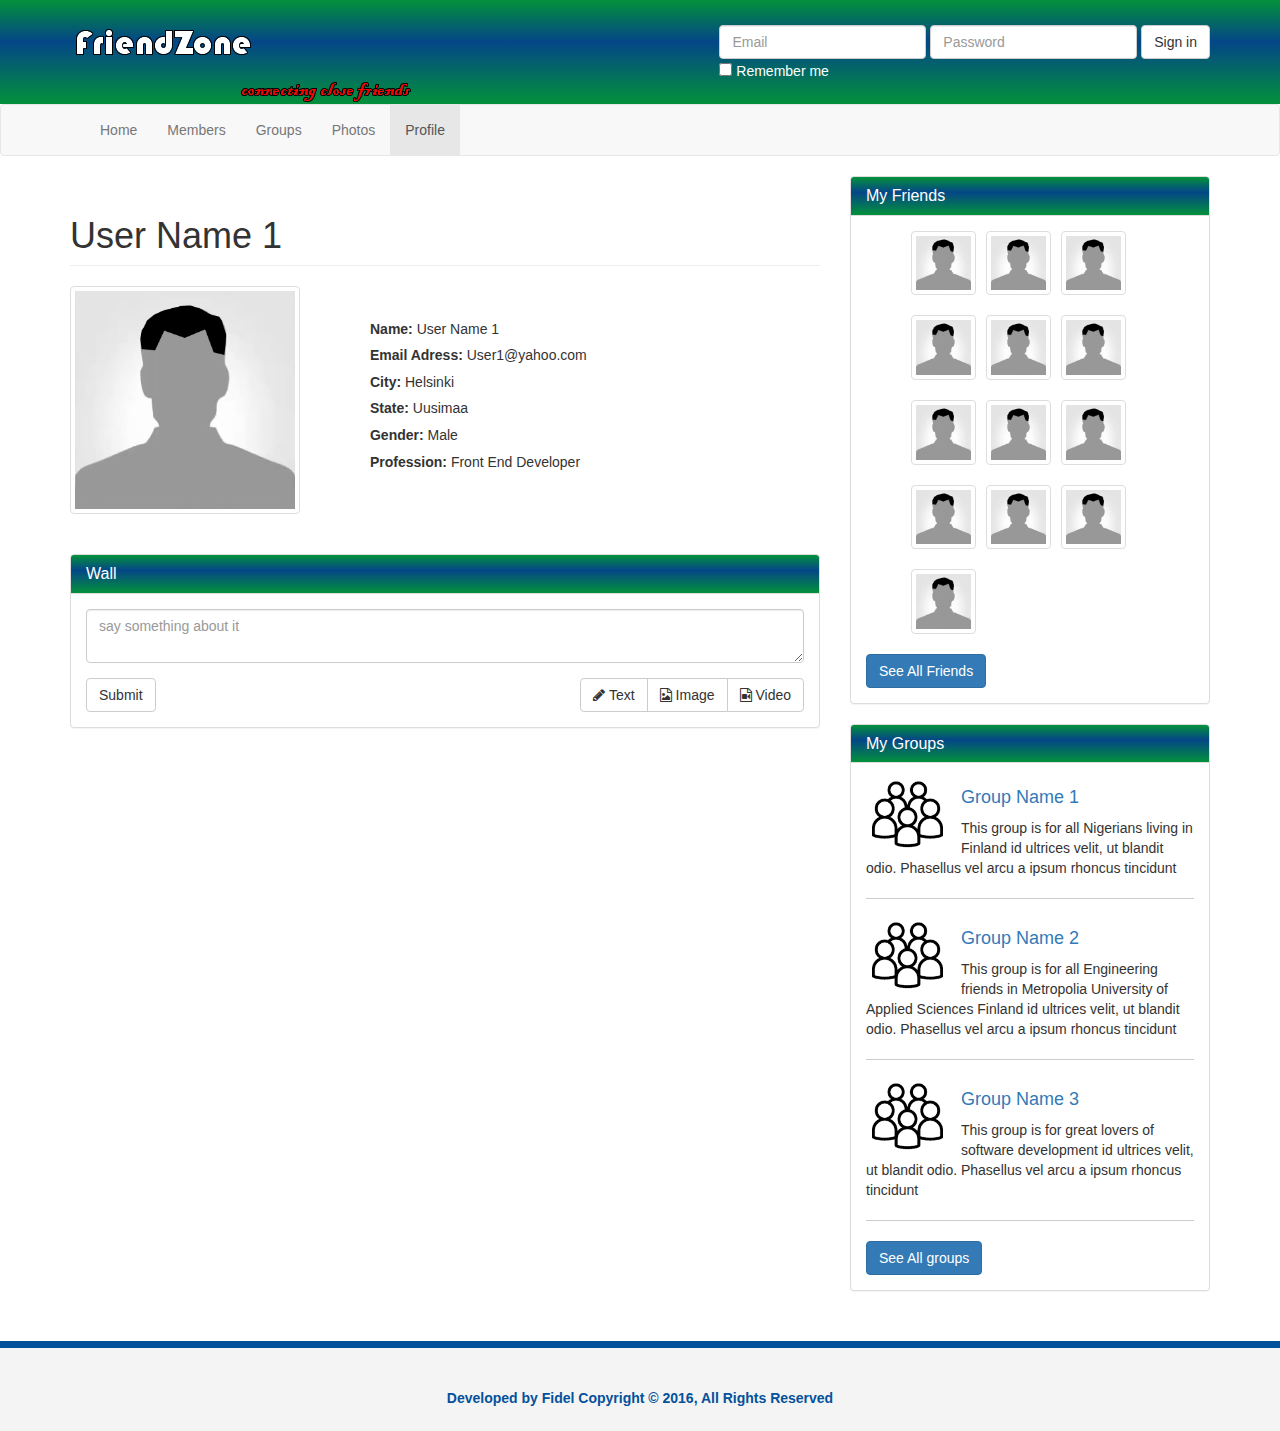
<file: frontend/profile.html>
<!DOCTYPE html>
<html lang="en">
  <head>
    <meta charset="utf-8">
    <meta http-equiv="X-UA-Compatible" content="IE=edge">
    <meta name="viewport" content="width=device-width, initial-scale=1">  
    <meta name="description" content="">
    <meta name="author" content="">    

    <title>Profile</title>

    <!-- Bootstrap core CSS -->
    <link  href ="css/bootstrap.min.css"  rel="stylesheet">     

    <!-- Custom styles for this template -->
    <link  href="css/style.css" rel="stylesheet">  
    <link  href="css/font-awesome.css" rel="stylesheet"> 
  </head>
  <body>
    <header>
      <div class="container">
        <img src="img/logo.png" class="logo">
        <form class="form-inline">
          <div class="form-group">
             <label class="sr-only" for="exampleInputEmail3">Email address</label>
             <input type="email" class="form-control" id="exampleInputEmail3" placeholder="Email">
            </div>
             <div class="form-group">
             <label class="sr-only" for="exampleInputPassword3">Password</label>
            <input type="password" class="form-control" id="exampleInputPassword3" placeholder="Password">
           </div>
            
          <button type="submit" class="btn btn-default">Sign in</button><br>
          <div class="checkbox">
             <label>
             <input type="checkbox"> Remember me
            </label>
          </div>
        </form>
      </div>
    </header>
    <nav class="navbar navbar-default">
      <div class="container">
        <div class="navbar-header">
          <button type="button" class="navbar-toggle collapsed" data-toggle="collapse" data-target="#navbar" aria-expanded="false" aria-controls="navbar">
            <span class="sr-only">Toggle navigation</span>
            <span class="icon-bar"></span>
            <span class="icon-bar"></span>
            <span class="icon-bar"></span>
          </button>          
        </div>
        <div id="navbar" class="collapse navbar-collapse">
          <ul class="nav navbar-nav">
            <li><a href="index.html">Home</a></li>
            <li><a href="members.html">Members</a></li>
            <li><a href="groups.html">Groups</a></li>
            <li><a href="photos.html">Photos</a></li>
            <li  class="active"><a href="profile.html">Profile</a></li>
          </ul>
        </div>
      </div>
    </nav>
    <section>
    <div class="container">
      <div class="row">
        <div class ="col-md-8">
          <div class="profile">
            <h1 class="page-header">User Name 1</h1>
            <div class="row">
              <div class="col-md-4">
                <img src="img/user1.png" class="img-thumbnail">
              </div>
              <div class="col-md-8">
                <ul>
                  <li><strong>Name:</strong> User Name 1</li>
                  <li><strong>Email Adress:</strong> User1@yahoo.com</li>
                  <li><strong>City:</strong> Helsinki</li>
                  <li><strong>State:</strong> Uusimaa</li>
                  <li><strong>Gender:</strong> Male</li>
                  <li><strong>Profession:</strong> Front End Developer</li>
                </ul>

              </div>
            </div><br></br>
            <div class="row">
              <div class="col-md-12">
                <div class="panel panel-default">
            <div class="panel-heading">
              <h3 class="panel-title">Wall</h3>
            </div>
            <div class="panel-body">
              <form>
                <div class="form-group">
                  <textarea class="form-control" placeholder="say something about it"></textarea>
                </div>
                <button type="submit" class="btn btn-default">Submit</button>
                <div class="pull-right">
                  <div class="btn-group">
                    <button type="button" class="btn btn-default"><i class="fa fa-pencil"></i> Text</button>
                    <button type="button" class="btn btn-default"><i class="fa fa-file-image-o"></i> Image</button>
                    <button type="button" class="btn btn-default"><i class="fa fa-file-video-o"></i> Video</button>
                  </div>
                </div>
              </form>
            </div>
          </div>
              </div>
            </div>

          </div>
           

        </div><!-- end of 8 col -->
        <div class="col-md-4">
          <div class="panel panel-default friends">
            <div class="panel-heading">
              <h3 class="panel-title">My Friends</h3>
            </div>
            <div class="panel-body">
              <ul>
                <li><a class="thumbnail" href="profile.html"><img src="img/user1.png"></a></li>
                <li><a class="thumbnail" href="profile.html"><img src="img/user1.png"></a></li>
                <li><a class="thumbnail" href="profile.html"><img src="img/user1.png"></a></li>
                <li><a class="thumbnail" href="profile.html"><img src="img/user1.png"></a></li>
                <li><a class="thumbnail" href="profile.html"><img src="img/user1.png"></a></li>
                <li><a class="thumbnail" href="profile.html"><img src="img/user1.png"></a></li>
                <li><a class="thumbnail" href="profile.html"><img src="img/user1.png"></a></li>
                <li><a class="thumbnail" href="profile.html"><img src="img/user1.png"></a></li>
                <li><a class="thumbnail" href="profile.html"><img src="img/user1.png"></a></li>
                <li><a class="thumbnail" href="profile.html"><img src="img/user1.png"></a></li>
                <li><a class="thumbnail" href="profile.html"><img src="img/user1.png"></a></li>
                <li><a class="thumbnail" href="profile.html"><img src="img/user1.png"></a></li>
                <li><a class="thumbnail" href="profile.html"><img src="img/user1.png"></a></li>               
              </ul>
              <div class="clearfix"></div>
              <a class="btn btn-primary" href="#">See All Friends</a>
            </div>
          </div>

          <div class="panel panel-default groups">
            <div class="panel-heading">
              <h3 class="panel-title">My Groups</h3>
            </div>
            <div class="panel-body">

              <div class="group-item">
                <img src="img/group1.png">
                <h4><a href="#">Group Name 1</a></h4>
                <p>This group is for all Nigerians living in Finland id ultrices velit, ut blandit odio. Phasellus vel arcu a ipsum rhoncus tincidunt</p>
              </div>
              <div class="clearfix"></div>
              <div class="group-item">
                <img src="img/group1.png">
                <h4><a href="#">Group Name 2</a></h4>
                <p>This group is for all Engineering friends in Metropolia University of Applied Sciences Finland id ultrices velit, ut blandit odio. Phasellus vel arcu a ipsum rhoncus tincidunt</p>
              </div>
              <div class="clearfix"></div>
              <div class="group-item">
                <img src="img/group1.png">
                <h4><a href="#">Group Name 3</a></h4>
                <p>This group is for great lovers of software development id ultrices velit, ut blandit odio. Phasellus vel arcu a ipsum rhoncus tincidunt</p>
              </div>
              <div class="clearfix"></div>
              <a href="#" class="btn btn-primary">See All groups</a>
            </div>
          </div>

        </div>
      </div>    
    </div><!-- /.container -->
    </section>
    <footer>
      <div class="container">
       <p>Developed by Fidel Copyright &copy; 2016, All Rights Reserved</p>
      </div>
    </footer>




    <!-- Bootstrap core JavaScript
    ================================================== -->
     <script src="https://ajax.googleapis.com/ajax/libs/jquery/1.11.2/jquery.min.js"></script>      
     <script type ="js/bootstrap.min.js"></script>

     <script type ="text/javascript" src ="js/angular.js"></script>
     <script type ="text/javascript" src ="js/angular-route.js"></script> 
     <script type ="text/javascript" src ="js/app.js"></script>    
  </body>
</html>
</file>
<file: frontend/css/style.css>
header{
	background-image: linear-gradient(#03913b, #044687 40%, #03913b);
	color: #fff;
	min-height:100px;
	padding-top:25px;

}

header form{
	float: right;

}
header .logo{
	float:left;
}

#oldcolor{ background-image: linear-gradient(#04519b, #044687 60%, #033769);}
.panel-heading{
	background-image: linear-gradient(#03913b, #044687 40%, #03913b);
	color:#fff ! important;
}

.bubble{
	position:relative;
	width:580px;
	min-height:65px;
	background:#fff;
	border-radius: 10px;
	border:1px solid #ccc;
	padding:4px;
}

.bubble:after{
	content:'';
	position:absolute;
	border-style:solid;
	border-width:15px 15px 15px 0;
	border-color:transparent #fff;
	display:block;
	width:0;
	z-index:1;
	margin-top:-15px;
	left:-15px;
	top:50px;
}

.bubble:before{
	content:'';
	position:absolute;
	border-style:solid;
	border-width:15px 15px 15px 0;
	border-color:transparent #ccc;
	display:block;
	width:0;
	z-index:0;
	margin-top:-15px;
	left:-16px;
	top:50px;
}

.post-actions{
	margin:5px;
}

.comment-form .form-group{
	width:90%;
}

.comment-form input[type='text']{
	width:100%;
}
.comment-avatar img{
	width:40px;
	margin-right:5px;
}

.comment{
	border:1px solid #ccc;
	border-radius:5px;
	padding:3px;
	margin:5px 0;
	overflow:auto;
	width:100%;
}

.friends li{
	list-style:none;
	padding:0 5px;
	display:inline;
	float:left;
}

.friends img{
	width:55px;
}

.groups img{
	width:80px;
	float:left;
	margin-right:15px;
}
.group-item{
	padding-bottom:10px;
	margin-bottom:20px;
	border-bottom:1px solid #ccc;
	overflow:auto;
}

.members .member-row{
	border-bottom:1px solid #ccc;
	padding-bottom:20px;
	margin-bottom:20px;
}

.members img{
	margin-bottom:5px;
}

.profile ul{
	margin-top:30px;
}

.profile li{
	list-style: none;
	line-height: 1.9em;
}

.photos{
	margin:0;
	padding:0;
}

.photos li{
	list-style:none;
	float:left;
	margin:5px;
	width:23%;
}

.photos img{
	width:100%;
}

footer{
	background:#f4f4f4;
	height:90px;
	color:#04519b;
	font-weight:bold;
	text-align:center;
	padding-top:40px;
	margin-top:30px;
	border-top:7px solid #04519b;
}

@media(min-width:991px){
	.members p{
		padding-top:40px;
	}
}
</file>
